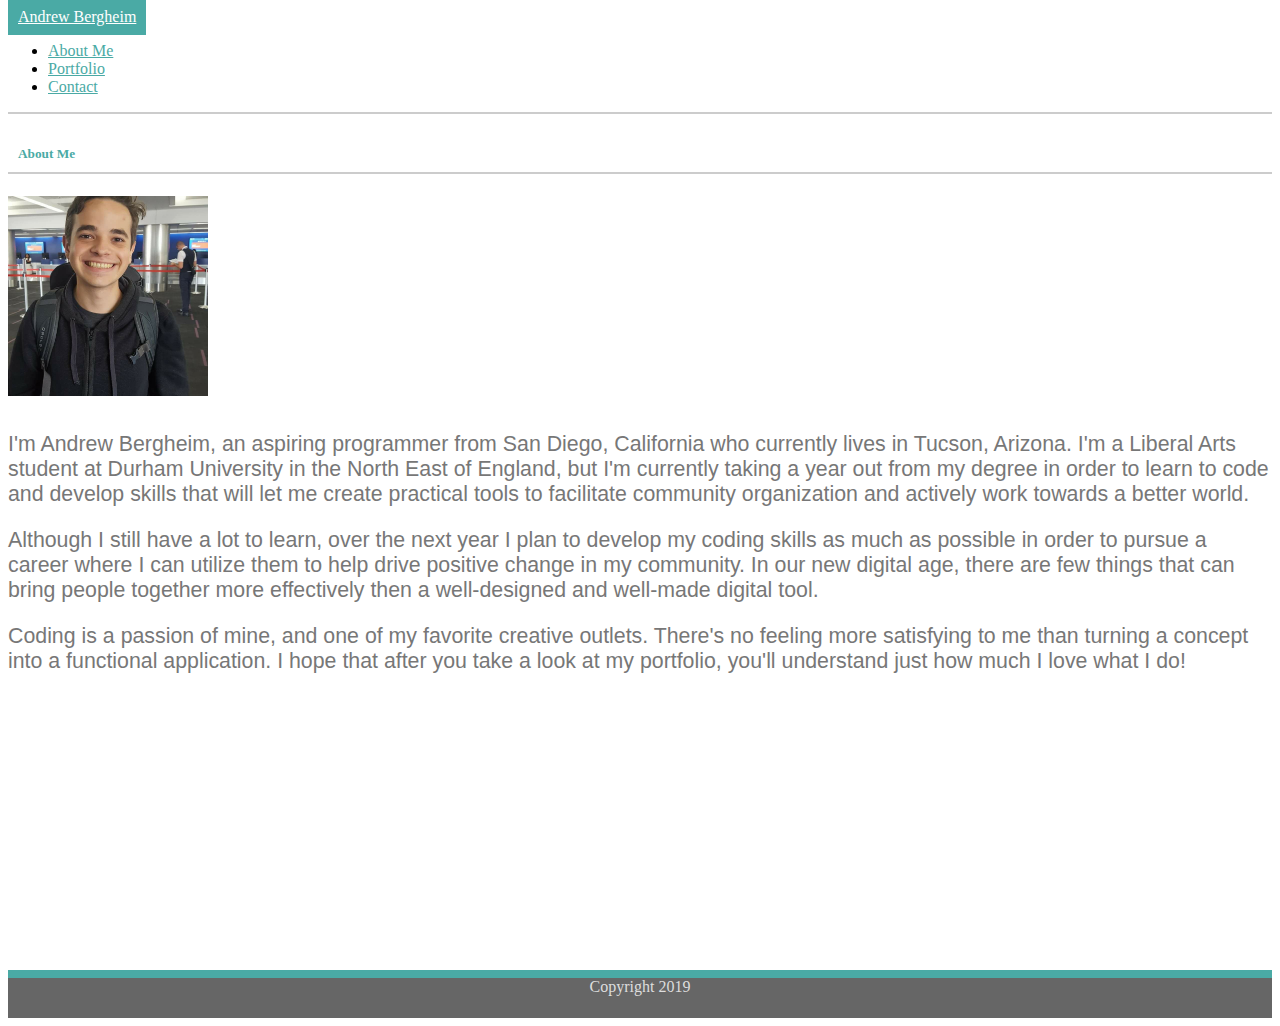
<file: index.html>
<!DOCTYPE html>
<html lang="en">
<head>
    <meta charset="UTF-8">
    <meta name="viewport" content="width=device-width, initial-scale=1.0">
    <meta http-equiv="X-UA-Compatible" content="ie=edge">
    <title>Andrew Bergheim - Web Developer</title>
<!--Stylesheets + Bootstrap-->
    <link rel="stylesheet" href="https://stackpath.bootstrapcdn.com/bootstrap/4.1.3/css/bootstrap.min.css" integrity="sha384-MCw98/SFnGE8fJT3GXwEOngsV7Zt27NXFoaoApmYm81iuXoPkFOJwJ8ERdknLPMO" crossorigin="anonymous">
    <link rel="stylesheet" type = "text/css" href = "assets/css/style.css">
</head>
<body>
    <!--Header-->
    <header>
        <nav class= "navbar navbar-expand-lg navbar-light bg-light sticky-top ">
                <a href="./index.html" class="navbar-brand">Andrew Bergheim</a>
                    <ul class="navbar-nav ml-auto">
                        <li class = "nav-item active"> 
                            <a class = "nav-link" href = "./index.html">About Me</a>
                        </li>
                        <li class = "nav-item active"> 
                                <a class = "nav-link" href = "./portfolio.html">Portfolio</a>
                        </li>
                        <li class = "nav-item active"> 
                                <a class = "nav-link" href = "./contact.html">Contact</a>
                        </li>
                    </ul>
        </nav>
    </header>
    <!--Content-->
        <main role = "main" class = "container">
            
            <div class = "container">
                <h5>About Me</h5>
            </div>

            <!--First Row-->
            <div class = "row">
            <!--margin on larger screens-->
                <div class = "col-sm-1"></div>
                <!--Image and text-->
               
                <div class = "col-xs-12 col-sm-4 col-md-3">
                    <img src = "./assets/images/me.jpg" class = "img-thumbnail" id = "me" height = "200px" width = "200px" alt = "Andrew Bergheim">
                </div>

                <div class = "col-xs-12 col-sm-6 col-md-7">
                    <p>
                        I'm Andrew Bergheim, an aspiring programmer from San Diego, California who currently lives in Tucson, Arizona. I'm a Liberal Arts student at Durham University in the North East of England, but I'm currently taking a year out from my degree
                        in order to learn to code and develop skills that will let me create practical tools to facilitate community organization and actively work towards a better world. 
                    </p>
                </div>
                <!--margin on larger screens-->
                <div class = "col-sm-1"></div>

                <!--Second Row-->
                <div class = "row">

                        <div class = "col-sm-1"></div>


                    <div class = "col-xs-12 col-sm-10">
                        <p>   Although I still have a lot to learn, over the next year I plan to develop my coding skills as much as possible in order to pursue
                            a career where I can utilize them to help drive positive change in my community. In our new digital age, there are few things that can bring people together
                            more effectively then a well-designed and well-made digital tool.
                        </p>
                    </div>

                <div class = "col-sm-1"></div>
                </div>

                <div class = "row">

                    <div class = "col-sm-1"></div>
                    
                    <div class = "col-xs-12 col-sm-10">
                <p>
                    Coding is a passion of mine, and one of my favorite creative outlets. There's no feeling more satisfying to me than turning a concept
                    into a functional application. I hope that after you take a look at my portfolio, you'll understand just how much I love what I do!
                </p>
                <br>
                <br>
                <br>
                <br>
                <br>
                <br>
                <br>
                <br>
                <br>
                <br>
                <br>
                <br>
                <br>
                    </div>
                    
                    <div class = "col-sm-1"></div>

                </div>
        </div>
            
        </main>
        
    <!--Footer-->
    <footer class = "footer">
        <div class="container">
            <span>Copyright 2019</span>
        </div>
    </footer>
<!--Scripts-->
<script src="https://stackpath.bootstrapcdn.com/bootstrap/4.1.3/js/bootstrap.min.js" integrity="sha384-ChfqqxuZUCnJSK3+MXmPNIyE6ZbWh2IMqE241rYiqJxyMiZ6OW/JmZQ5stwEULTy" crossorigin="anonymous"></script>
<script src="https://code.jquery.com/jquery-3.3.1.slim.min.js" integrity="sha384-q8i/X+965DzO0rT7abK41JStQIAqVgRVzpbzo5smXKp4YfRvH+8abtTE1Pi6jizo" crossorigin="anonymous"></script>
<script src="https://cdnjs.cloudflare.com/ajax/libs/popper.js/1.14.7/umd/popper.min.js" integrity="sha384-UO2eT0CpHqdSJQ6hJty5KVphtPhzWj9WO1clHTMGa3JDZwrnQq4sF86dIHNDz0W1" crossorigin="anonymous"></script>
<script src="https://stackpath.bootstrapcdn.com/bootstrap/4.3.1/js/bootstrap.min.js" integrity="sha384-JjSmVgyd0p3pXB1rRibZUAYoIIy6OrQ6VrjIEaFf/nJGzIxFDsf4x0xIM+B07jRM" crossorigin="anonymous"></script>
</body>
</html>
</file>
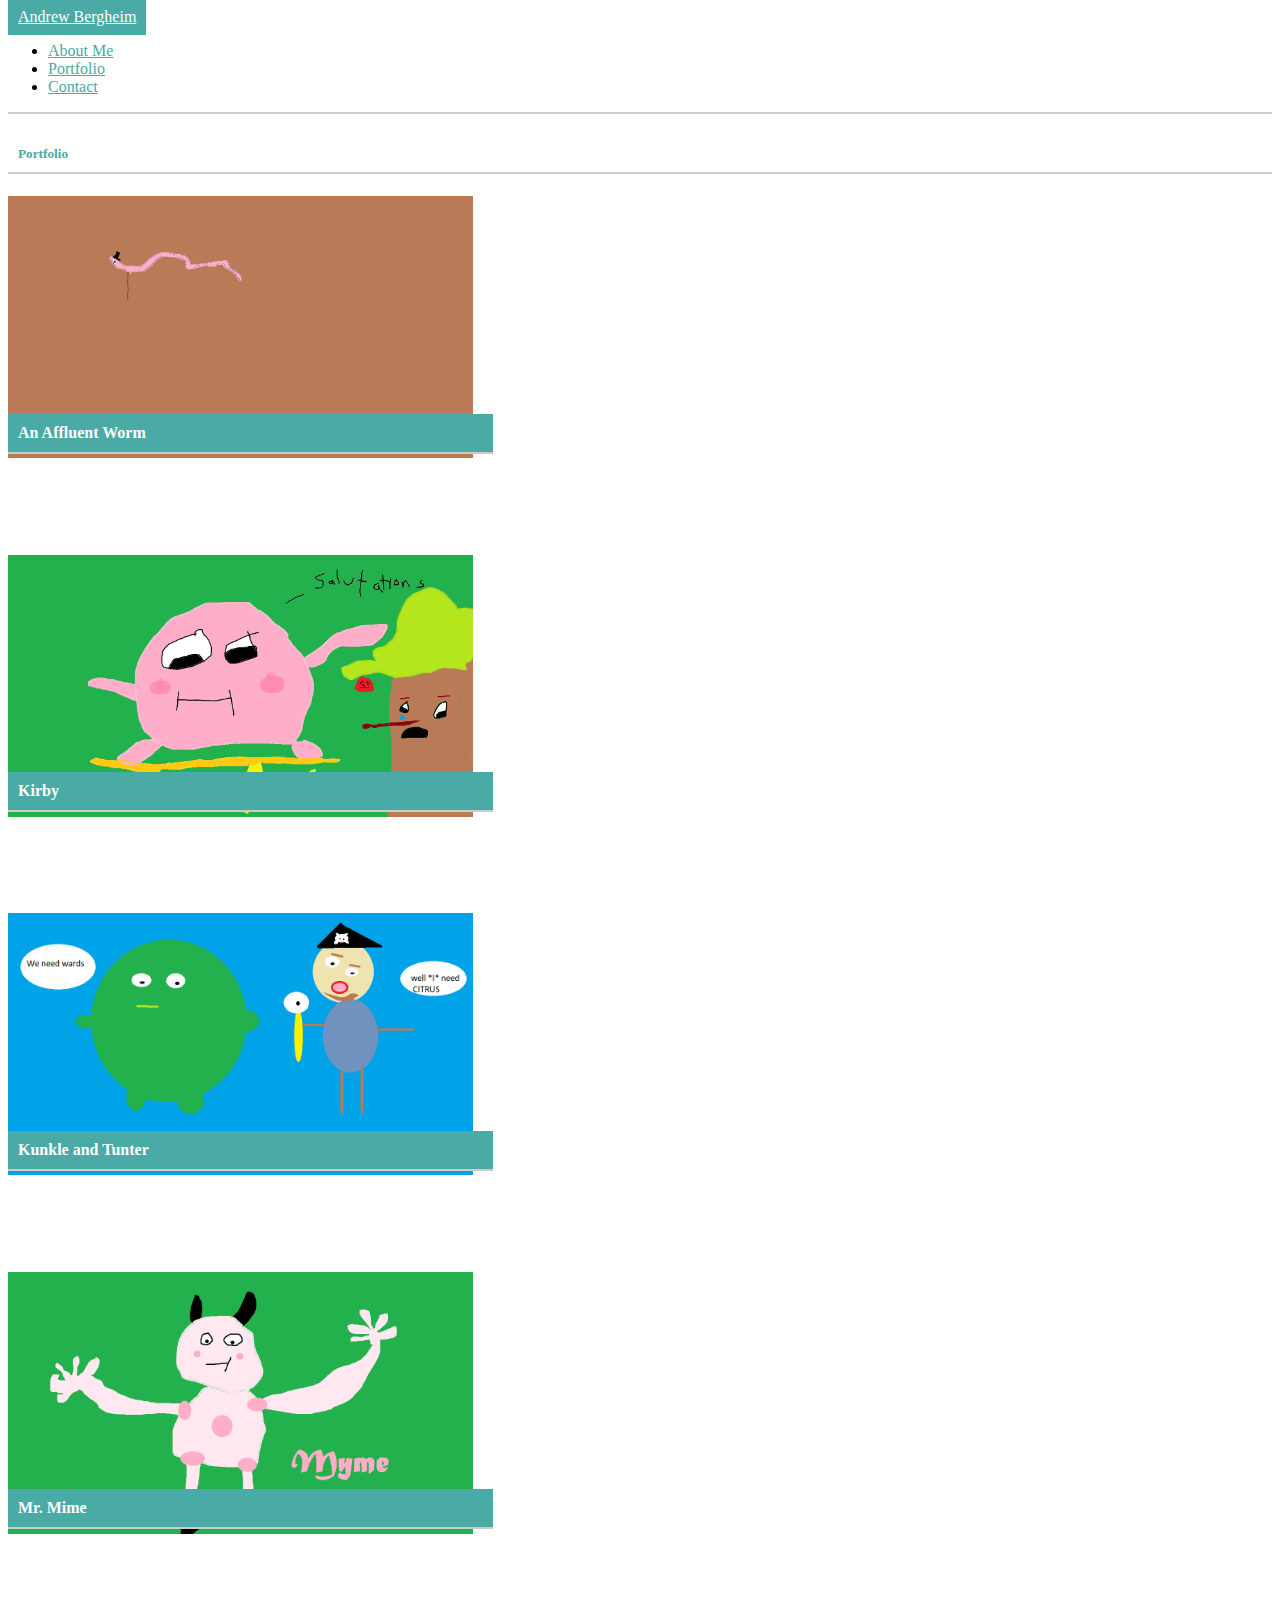
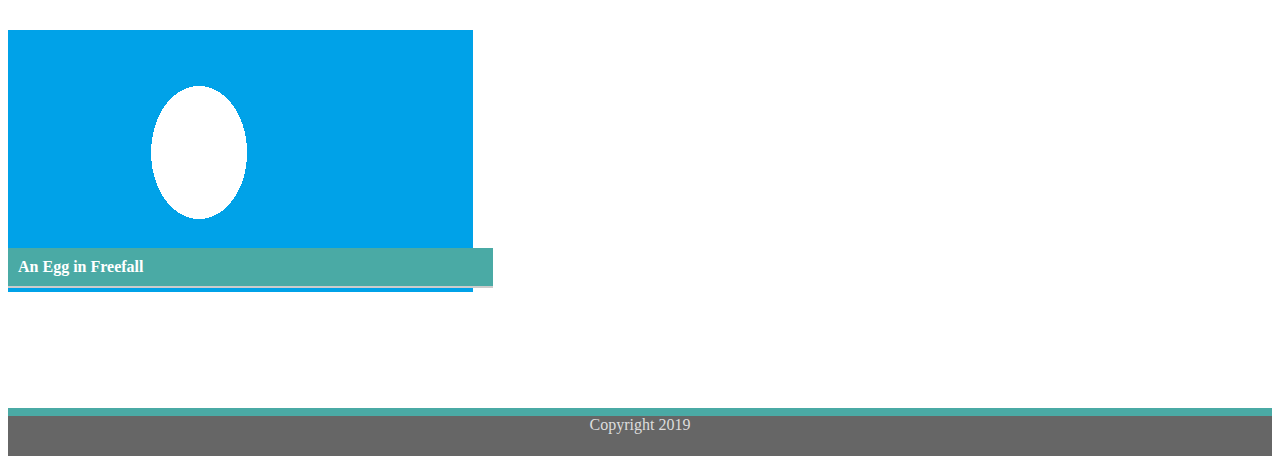
<file: portfolio.html>
<!DOCTYPE html>
<html lang="en">
<head>
    <meta charset="UTF-8">
    <meta name="viewport" content="width=device-width, initial-scale=1.0">
    <meta http-equiv="X-UA-Compatible" content="ie=edge">
    <title>Andrew Bergheim - Web Developer</title>
<!--Stylesheets + Bootstrap-->
    <link rel="stylesheet" href="https://stackpath.bootstrapcdn.com/bootstrap/4.1.3/css/bootstrap.min.css" integrity="sha384-MCw98/SFnGE8fJT3GXwEOngsV7Zt27NXFoaoApmYm81iuXoPkFOJwJ8ERdknLPMO" crossorigin="anonymous">
    <link rel="stylesheet" type = "text/css" href = "assets/css/style.css">
</head>
<body>
    <!--Header-->
    <header>
        <nav class= "navbar navbar-expand-lg navbar-light bg-light sticky-top ">
                <a href="./index.html" class="navbar-brand">Andrew Bergheim</a>
                    <ul class="navbar-nav ml-auto">
                        <li class = "nav-item active"> 
                            <a class = "nav-link" href = "./index.html">About Me</a>
                        </li>
                        <li class = "nav-item active"> 
                                <a class = "nav-link" href = "./portfolio.html">Portfolio</a>
                        </li>
                        <li class = "nav-item active"> 
                                <a class = "nav-link" href = "./contact.html">Contact</a>
                        </li>
                    </ul>
        </nav>
    </header>
    <!--Content-->
        <main role = "main" class = "container">
            <div class = "container">
                <h5>Portfolio</h5>
            </div>

            <div class = "row"> <!--First Row-->
                <div class = "col-sm">
                    <img class="img-thumbnail portfolio" src="assets/images/warm.png" alt="an affluent worm">
                    <h4 class = "portfolio-description" style =  "position: relative; bottom: 80px;">An Affluent Worm</h4>
                </div>
                
                <div class = "col-sm">
                    <img class="img-thumbnail portfolio" src="assets/images/Birb.png" alt="A picture of Kirby saying salutations to a poorly drawn and sad tree">
                    <h4 class = "portfolio-description" style =  "position: relative; bottom: 80px;">Kirby</h4>
                </div>
            </div>

            <div class = "row"> <!--second Row-->
                <div class = "col-sm">
                    <img class="img-thumbnail portfolio" src="assets/images/kunk.png" alt="a circular monster arguing with a scurvy-riddled pirate">
                    <h4 class = "portfolio-description" style =  "position: relative; bottom: 80px;">Kunkle and Tunter</h4>
                </div>
                    
                <div class = "col-sm">
                    <img class="img-thumbnail portfolio" src="assets/images/mrmim.png" alt="a poorly drawn image of the pokemon Mr. Mime">
                    <h4 class = "portfolio-description" style =  "position: relative; bottom: 80px;">Mr. Mime</h4>
                </div>
            </div>

            <div class = "row"> <!--Third Row (currently a placeholder)-->
                <div class = "col-sm">
                        <img class="img-thumbnail portfolio" src="assets/images/egg.png" alt="a minimalist egg on a blue background">
                        <h4 class = "portfolio-description" style =  "position: relative; bottom: 80px;">An Egg in Freefall</h4>
                </div>
                        
                <div class = "col-sm">
        
                </div>
            </div>

        </main>
    <!--Footer-->
    <!--<footer class = "footer">-->
    <footer class = "footer">
        <div class="container">
            <span>Copyright 2019</span>
        </div>
    </footer>
<!--Scripts-->
<script src="https://stackpath.bootstrapcdn.com/bootstrap/4.1.3/js/bootstrap.min.js" integrity="sha384-ChfqqxuZUCnJSK3+MXmPNIyE6ZbWh2IMqE241rYiqJxyMiZ6OW/JmZQ5stwEULTy" crossorigin="anonymous"></script>
<script src="https://code.jquery.com/jquery-3.3.1.slim.min.js" integrity="sha384-q8i/X+965DzO0rT7abK41JStQIAqVgRVzpbzo5smXKp4YfRvH+8abtTE1Pi6jizo" crossorigin="anonymous"></script>
<script src="https://cdnjs.cloudflare.com/ajax/libs/popper.js/1.14.7/umd/popper.min.js" integrity="sha384-UO2eT0CpHqdSJQ6hJty5KVphtPhzWj9WO1clHTMGa3JDZwrnQq4sF86dIHNDz0W1" crossorigin="anonymous"></script>
<script src="https://stackpath.bootstrapcdn.com/bootstrap/4.3.1/js/bootstrap.min.js" integrity="sha384-JjSmVgyd0p3pXB1rRibZUAYoIIy6OrQ6VrjIEaFf/nJGzIxFDsf4x0xIM+B07jRM" crossorigin="anonymous"></script>
</body>
</html>
</file>
<file: assets/css/style.css>
a {
    font-family: Georgia, 'Times New Roman', Times, serif;
}


body {
    background-color: #ffffff;
}


h1, h2, h3, h4, h5, h6 {
    font-family: Georgia, 'Times New Roman', Times, serif;
    color: #4aaaa5;
    padding: 10px;
    border-bottom: 2px solid #cccccc;
}

p {
    font-family: "arial", "Helvetica Neue", "Helvetica", "sans-serif";
    font-size: 16pt;
    color: #777777;
}

label {
    font-family: "arial", "Helvetica Neue", "Helvetica", "sans-serif";
    font-size: 16pt;
    color: #777777;
    margin: 10px;
}

main{
    margin-bottom: 40px;
}

.footer{
    width: 100%;
    height: 40px;
    background-color: #666666;
    border-top: 8px solid #4aaaa5;
    text-align: center;
    color: #dddddd;
    display: block;
}

.navbar-brand {
    background-color: #4aaaa5;
    font-family: Georgia, 'Times New Roman', Times, serif !important; 
    flex-shrink: none;
    padding: 10px;
}

.nav-link > li{
    font-family: Georgia, 'Times New Roman', Times, serif;
    color: #4aaaa5;
}

.portfolio-description {
    background-color: #4aaaa5;
    color: #ffffff;
    width: 465px;
}


.img-thumbnail {
    width: 465px;
    height: 262px;
    margin-bottom: 10px;
}

.navbar-light .navbar-nav .active>.nav-link{
    color: #4aaaa5;
}

.navbar-light .navbar-brand{
    color:#ffffff
}


#me {
    width: 200px;
    height: 200px;
}

.navbar-light{
    border-bottom: 2px solid #cccccc;
}

.btn-primary{
    margin: 10px;
    background-color: #4aaaa5;
    color: #dddddd;
    border-color: #666666;
}
</file>
